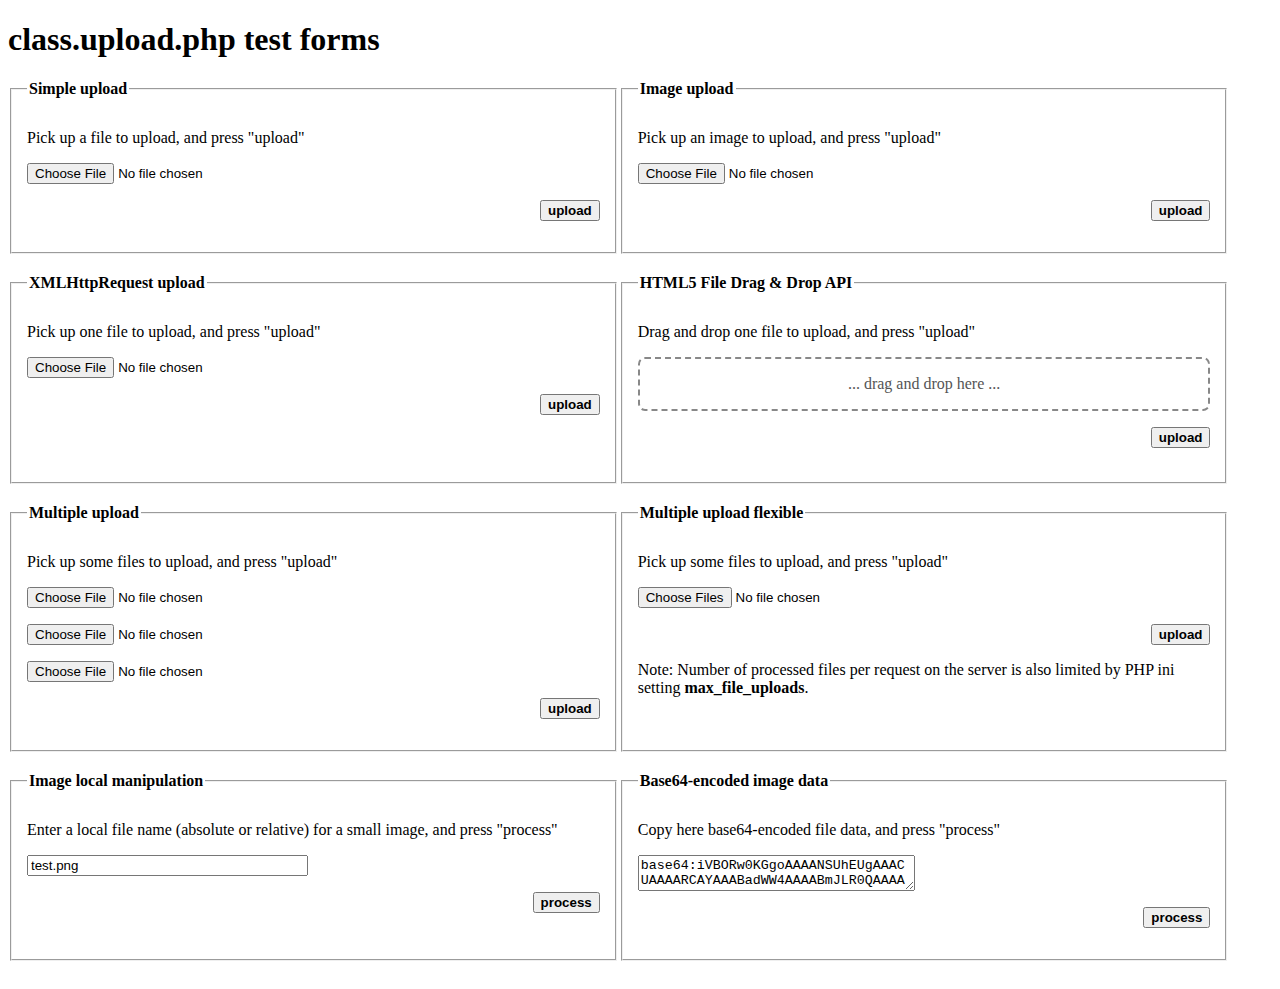
<file: src/vendor/verot/class.upload.php/test/index.html>
<!DOCTYPE html PUBLIC "-//W3C//DTD XHTML 1.0 Transitional//EN" "http://www.w3.org/TR/xhtml1/DTD/xhtml1-transitional.dtd">
<html xmlns="http://www.w3.org/1999/xhtml">

<head>
    <title>class.upload.php test forms</title>
    <meta http-equiv="Content-Type" content="Type=text/html; charset=utf-8">
    <style>
        #examples{
          display:flex;
          flex-direction:row;
          flex-wrap:wrap;
          align-items:stretch;
        }
        fieldset {
          box-sizing: border-box;
          margin-bottom: 20px;
          padding: 15px;
          width: 48%;
        }
        p.result {
          margin: 0px;
          padding: 0px;
        }
        legend {
          font-weight: bold;
        }
        .button {
          text-align: right;
        }
        .button input {
          font-weight: bold;
        }
        pre {
          white-space: pre-wrap;
        }

        #dnd_drag {
          display: none;
          text-align: center;
          padding: 1em 0;
          margin: 1em 0;
          color: #555;
          border: 2px dashed #888;
          border-radius: 7px;
          cursor: default;
        }
        #dnd_drag.hover {
          border: 2px dashed #000;
        }

        #xhr_progress, #dnd_progress {
          background-color: #999;
          padding: .1em 0;
          width: 0%;
        }

        #xhr_status, #dnd_status {
          font-size: 90%;
          font-style: italic;
        }
    </style>
</head>
<body>

  <h1>class.upload.php test forms</h1>

  <div id="examples">
    <fieldset>
        <legend>Simple upload</legend>
        <p>Pick up a file to upload, and press "upload" </p>
        <form name="form1" enctype="multipart/form-data" method="post" action="upload.php" />
            <p><input type="file" size="32" name="my_field" value="" /></p>
            <p class="button"><input type="hidden" name="action" value="simple" />
            <input type="submit" name="Submit" value="upload" /></p>
        </form>
    </fieldset>

    <fieldset>
        <legend>Image upload</legend>
        <p>Pick up an image to upload, and press "upload" </p>
        <form name="form2" enctype="multipart/form-data" method="post" action="upload.php" />
            <p><input type="file" size="32" name="my_field" value="" /></p>
            <p class="button"><input type="hidden" name="action" value="image" />
            <input type="submit" name="Submit" value="upload" /></p>
        </form>
    </fieldset>

    <fieldset>
        <legend>XMLHttpRequest upload</legend>
        <p>Pick up one file to upload, and press "upload" </p>
        <form name="form5" enctype="multipart/form-data" method="post" action="upload.php" />
            <p><input type="file" size="32" name="my_field" value="" id="xhr_field" /></p>
            <div id="xhr_status"></div>
            <p class="button"><input type="hidden" name="action" value="xhr" />
            <input type="submit" name="Submit" value="upload" id="xhr_upload"/></p>
            <div id="xhr_progress"></div>
        </form>
        <div id="xhr_result"></div>
    </fieldset>

    <fieldset>
        <legend>HTML5 File Drag &amp; Drop API</legend>
        <p>Drag and drop one file to upload, and press "upload" </p>
        <form name="form5" enctype="multipart/form-data" method="post" action="upload.php" />
            <p><input type="file" size="32" name="my_field" value="" id="dnd_field" /></p>
            <div id="dnd_drag">... drag and drop here ...</div>
            <div id="dnd_status"></div>
            <p class="button"><input type="hidden" name="action" value="xhr" />
            <input type="submit" name="Submit" value="upload" id="dnd_upload"/></p>
            <div id="dnd_progress"></div>
        </form>
        <div id="dnd_result"></div>
    </fieldset>

    <fieldset>
        <legend>Multiple upload</legend>
        <p>Pick up some files to upload, and press "upload" </p>
        <form name="form3" enctype="multipart/form-data" method="post" action="upload.php">
            <p><input type="file" name="my_field[]" value="" /></p>
            <p><input type="file" name="my_field[]" value="" /></p>
            <p><input type="file" name="my_field[]" value="" /></p>
            <p class="button"><input type="hidden" name="action" value="multiple" />
            <input type="submit" name="Submit" value="upload" /></p>
        </form>
    </fieldset>

    <fieldset>
        <legend>Multiple upload flexible</legend>
        <p>Pick up some files to upload, and press "upload" </p>
        <form name="form4" enctype="multipart/form-data" method="post" action="upload.php">
            <p><input type="file" name="my_field[]" value="" multiple="multiple"/></p>
            <p class="button"><input type="hidden" name="action" value="multiple" />
            <input type="submit" name="Submit" value="upload" /></p>
        </form>
        <p>Note: Number of processed files per request on the server is also limited by PHP ini setting <strong>max_file_uploads</strong>.</p>
    </fieldset>

    <fieldset>
        <legend>Image local manipulation</legend>
        <p>Enter a local file name (absolute or relative) for a small image, and press "process" </p>
        <form name="form5" enctype="multipart/form-data" method="post" action="upload.php" />
            <p><input type="text" size="32" name="my_field" value="test.png" /></p>
            <p class="button"><input type="hidden" name="action" value="local" />
            <input type="submit" name="Submit" value="process" /></p>
        </form>
    </fieldset>

    <fieldset>
        <legend>Base64-encoded image data</legend>
        <p>Copy here base64-encoded file data, and press "process" </p>
        <form name="form6" enctype="multipart/form-data" method="post" action="upload.php" />
            <p><textarea cols="32" name="my_field">base64:iVBORw0KGgoAAAANSUhEUgAAACUAAAARCAYAAABadWW4AAAABmJLR0QAAAAAAAD5Q7t/AAAACXBIWXMAAC4jAAAuIwF4pT92AAAAB3RJTUUH4AoBFik0VcV6egAAALpJREFUSMftlk0KwyAUhMfSTRDP4ybkFgGPqSRHUvAW001TWpqnFgykkIG3iT/fqGNQkSROphtOqJcppdRHGWMwTRPWdf0atPWRJLU3M/gUALFCCHzX9l2S1N7KgDRRjJHzPBMArbVdTdUYKE2UcyYADsNwiCmJUQx6KTe9tMuQVpFSonOueHy1qu2UxGgKuve+q6kaQzSlteY4jlyWpTkzv94+iXHfOc7Dc1RjnPuPfpn6R1Pqero06gEPaFNPl21bvgAAAABJRU5ErkJggg==</textarea></p>
            <p class="button"><input type="hidden" name="action" value="base64" />
            <input type="submit" name="Submit" value="process" /></p>
        </form>
    </fieldset>
  </div>
    <script type="text/javascript">

    window.onload = function () {

      function xhr_send(file, status, progress) {
        if (file) {
          xhr.addEventListener('readystatechange', function(event) {
            if(xhr.readyState == 4){
              document.getElementById(status).innerHTML = xhr.responseText;
            }
          }, false);

          xhr.upload.addEventListener("progress", function (event) {
            if (event.lengthComputable) {
              self.progress = event.loaded / event.total;
            } else if (this.explicitTotal) {
              self.progress = Math.min(1, event.loaded / self.explicitTotal);
            } else {
              self.progress = 0;
            }
            document.getElementById(progress).innerHTML = ' ' + Math.floor(self.progress*1000)/10 + '%';
            document.getElementById(progress).style.width=  self.progress*100 + '%';
          }, false);

          xhr.open("POST", "upload.php?action=xhr");
          xhr.setRequestHeader("Cache-Control", "no-cache");
          xhr.setRequestHeader("X-Requested-With", "XMLHttpRequest");
          xhr.setRequestHeader("X-File-Name", encodeURIComponent(file.name));
          xhr.send(file);
        }
      }

      function xhr_parse(file, status) {
        if (file) {
          document.getElementById(status).innerHTML = "File selected : " + file.name + "(" + file.type + ", " + file.size + ")";
        } else {
          document.getElementById(status).innerHTML = "No file selected!";
        }
      }

      function dnd_hover(e) {
        e.stopPropagation();
        e.preventDefault();
        e.target.className = (e.type == "dragover" ? "hover" : "");
      }

      var xhr = new XMLHttpRequest();

      if (xhr && window.File && window.FileList) {

        // xhr example
        var xhr_file = null;
        document.getElementById("xhr_field").onchange = function () {
          xhr_file = this.files[0];
          xhr_parse(xhr_file, "xhr_status");
        }
        document.getElementById("xhr_upload").onclick = function (e) {
          e.preventDefault();
          xhr_send(xhr_file, "xhr_result", "xhr_progress");
        }

        // drag and drop example
        var dnd_file = null;
        document.getElementById("dnd_drag").style.display = "block";
        document.getElementById("dnd_field").style.display = "none";
        document.getElementById("dnd_drag").ondragover = function (e) {
          dnd_hover(e);
        }
        document.getElementById("dnd_drag").ondragleave = function (e) {
          dnd_hover(e);
        }
        document.getElementById("dnd_drag").ondrop = function (e) {
          dnd_hover(e);
          var files = e.target.files || e.dataTransfer.files;
          dnd_file = files[0];
          xhr_parse(dnd_file, "dnd_status");
        }
        document.getElementById("dnd_field").onchange = function (e) {
          dnd_file = this.files[0];
          xhr_parse(dnd_file, "dnd_status");
        }
        document.getElementById("dnd_upload").onclick = function (e) {
          e.preventDefault();
          xhr_send(dnd_file, "dnd_result", "dnd_progress");
        }

      }
    }
    </script>

</body>

</html>
</file>
